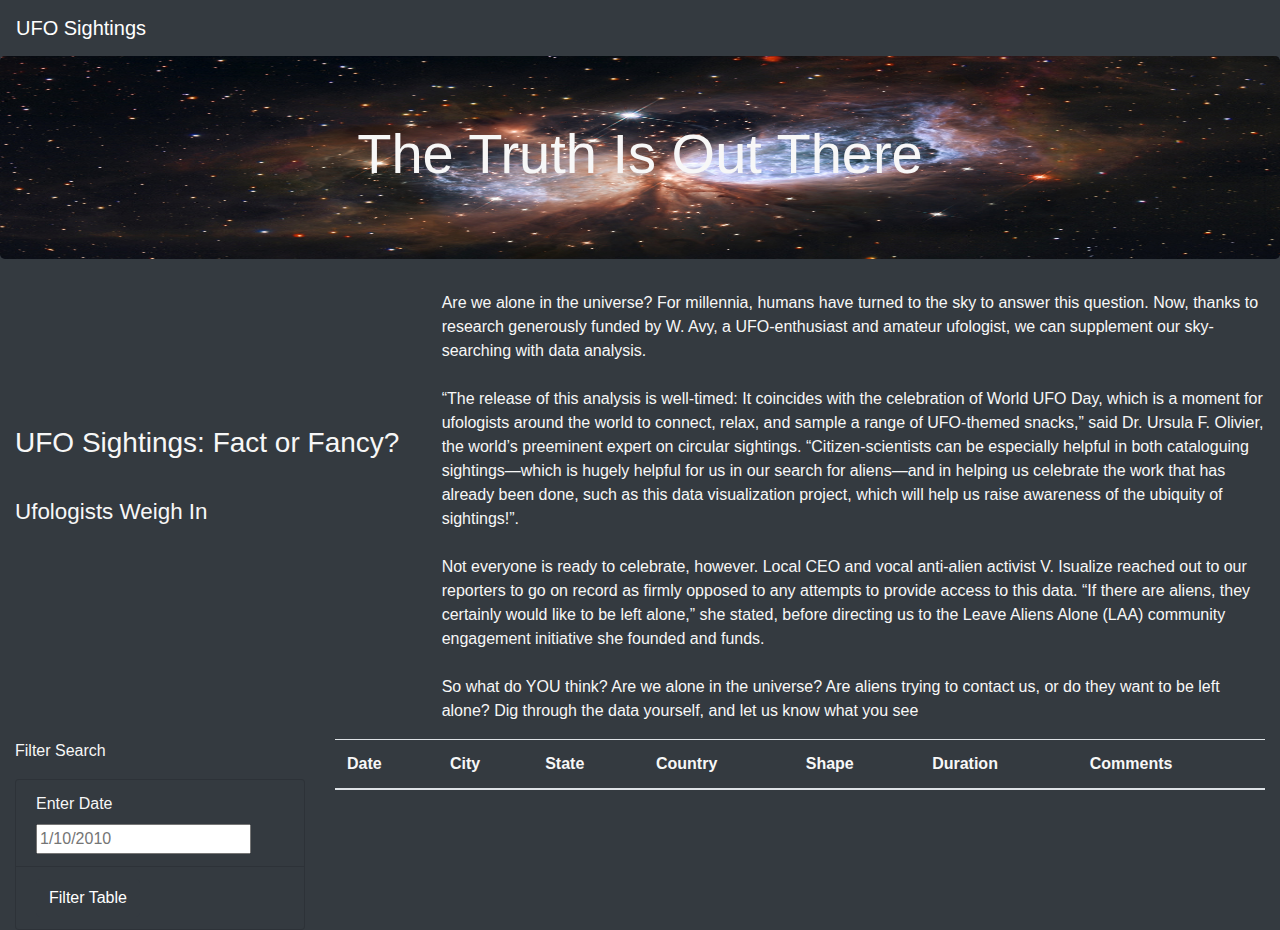
<file: index.html>
<!DOCTYPE html>
<html lang="en">
<head>
    <meta charset="UTF-8">
    <meta name="viewport" content="width=device-width, initial-scale=1.0">
    <title>UFO Finder</title>
    <link
      rel="stylesheet"
      href="https://maxcdn.bootstrapcdn.com/bootstrap/4.0.0/css/bootstrap.min.css"
      integrity="sha384-Gn5384xqQ1aoWXA+058RXPxPg6fy4IWvTNh0E263XmFcJlSAwiGgFAW/dAiS6JXm"
      crossorigin="anonymous"
    />
    <link rel="stylesheet" href="static/css/style.css">

</head>
<body class="bg-dark">
	<div class="wrapper">
        <nav class="navbar navbar-dark bg-dark navbar-expand-lg">
            <a class="navbar-brand" href="index.html">UFO Sightings</a>
        </nav>
    </div>
    <div class="jumbotron">
        <h1 class="display-4">The Truth Is Out There</h1>
    </div>
    <div class="container-fluid">
        <div class="row">
            <div class="col-md-4">
                <h3><br><br><br><br>UFO Sightings: Fact or Fancy?<br><br> <small>Ufologists Weigh In</small></h3>
            </div>
            <div class="col-md-8">
                <p>
                    Are we alone in the universe? For millennia, humans have turned to the sky to answer this question. Now, thanks to research generously funded by W. Avy, a UFO-enthusiast and amateur ufologist, we can supplement our sky-searching with data analysis.<br><br> “The release of this analysis is well-timed: It coincides with the celebration of World UFO Day, which is a moment for ufologists around the world to connect, relax, and sample a range of UFO-themed snacks,” said Dr. Ursula F. Olivier, the world’s preeminent expert on circular sightings. “Citizen-scientists can be especially helpful in both cataloguing sightings—which is hugely helpful for us in our search for aliens—and in helping us celebrate the work that has already been done, such as this data visualization project, which will help us raise awareness of the ubiquity of sightings!”.<br><br>Not everyone is ready to celebrate, however. Local CEO and vocal anti-alien activist V. Isualize reached out to our reporters to go on record as firmly opposed to any attempts to provide access to this data. “If there are aliens, they certainly would like to be left alone,” she stated, before directing us to the Leave Aliens Alone (LAA) community engagement initiative she founded and funds.<br><br>So what do YOU think? Are we alone in the universe? Are aliens trying to contact us, or do they want to be left alone? Dig through the data yourself, and let us know what you see
                </p>
            </div>
        </div>
    </div>
    <div class="container-fluid">
        <div class="row">
            <div class="col-md-3">
                <form class="bg-dark">
                    <p>Filter Search</p>
                        <ul class="list-group bg-dark">
                            <li class="list-group-item bg-dark">
                                <label for="date">Enter Date</label>
                                <input type="text" placeholder="1/10/2010" id="datetime" />
                            </li>
                            <li class="list-group-item bg-dark">
                                <button id="filter-btn" type="button" class="btn btn-dark">Filter Table</button>
                            </li>
                        </ul>
                </form>
            </div>
            <div class="col-md-9">
                <ul class="list-group"></ul>
                    <table class="table table-striped">
                        <thead>
                            <tr>
                                <th>Date</th>
                                <th>City</th>
                                <th>State</th>
                                <th>Country</th>
                                <th>Shape</th>
                                <th>Duration</th>
                                <th>Comments</th>
                            </tr>
                        </thead>
                        <tbody></tbody>
                    </table>
                </ul>
            </div>
        </div>
    </div>
    <!-- <script src="https://cdnjs.cloudflare.com/ajax/libs/d3/4.11.0/d3.js"></script> -->
    <script src="https://d3js.org/d3.v5.min.js"></script>
    <script src="static/js/data.js"></script>
    <script src="static/js/app.js"></script>
</body>
</html>
</file>
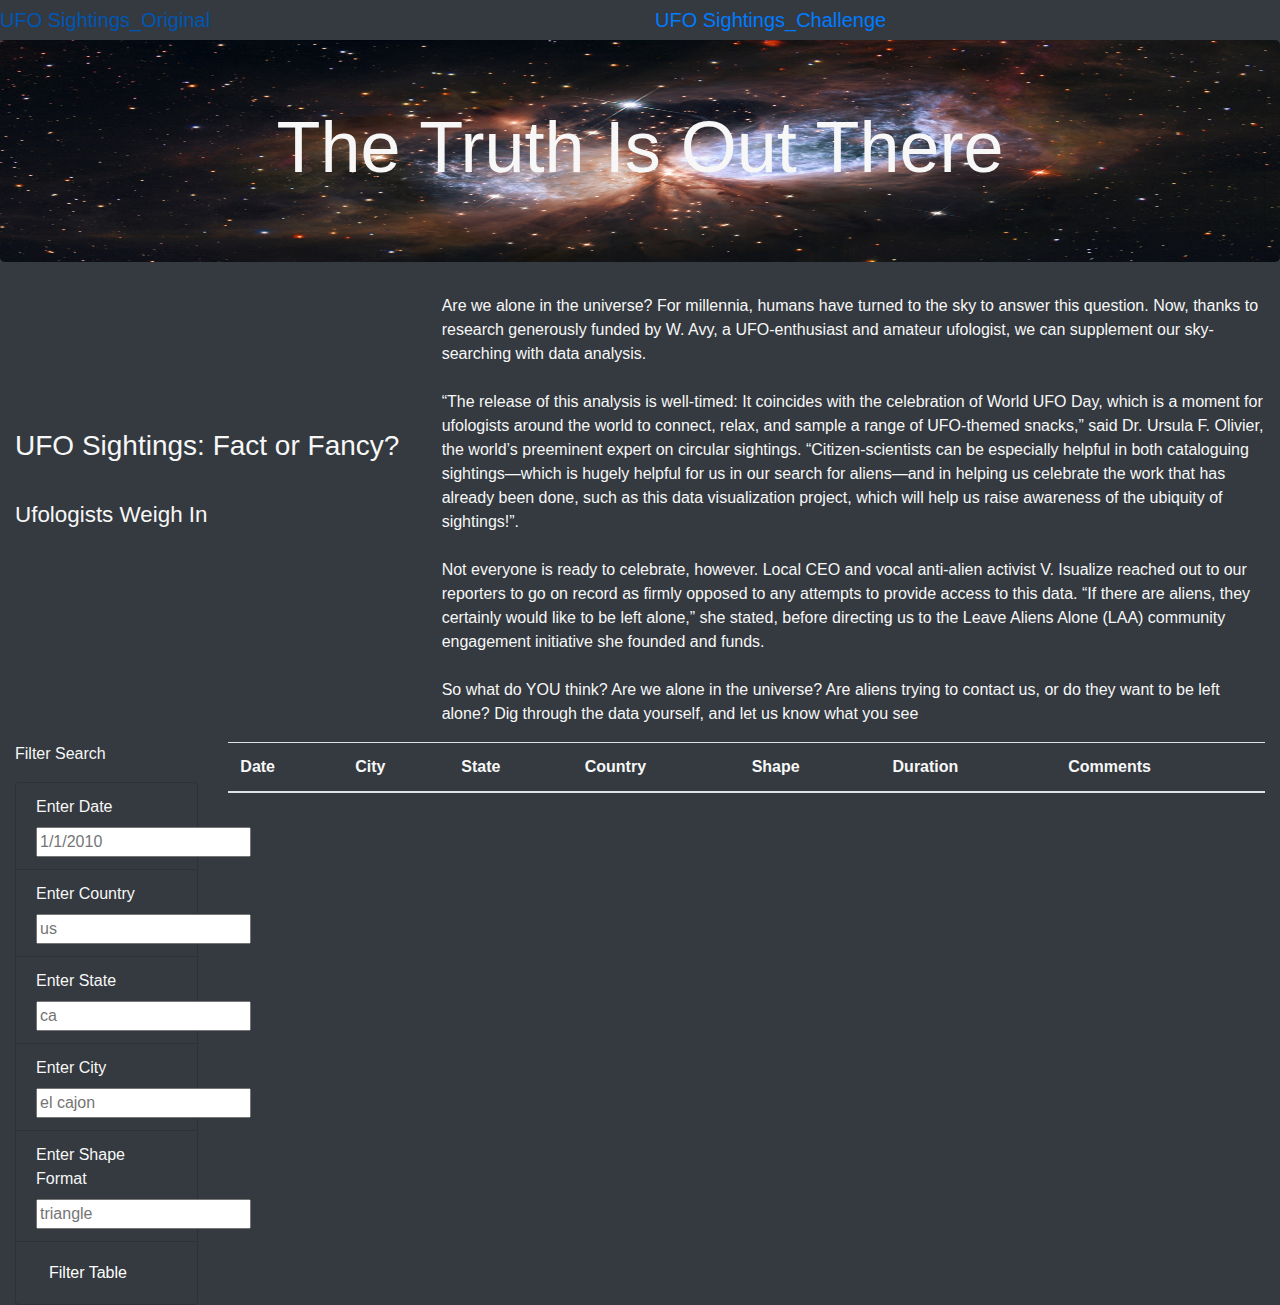
<file: index_challenge.html>
<!DOCTYPE html>
<html lang="en">
<head>
    <meta charset="UTF-8">
    <meta name="viewport" content="width=device-width, initial-scale=1.0">
    <title>UFO Finder - Challenge</title>
    <link
      rel="stylesheet"
      href="https://maxcdn.bootstrapcdn.com/bootstrap/4.0.0/css/bootstrap.min.css"
      integrity="sha384-Gn5384xqQ1aoWXA+058RXPxPg6fy4IWvTNh0E263XmFcJlSAwiGgFAW/dAiS6JXm"
      crossorigin="anonymous"
    />
    <link rel="stylesheet" href="static/css/style.css">

</head>
<body class="bg-dark">
	<div class="wrapper">
        <div class="row">
            <div class="col-md-6"
                <nav class="navbar navbar-dark bg-dark navbar-expand-lg">
                    <a class="navbar-brand" href="index.html">UFO Sightings_Original</a>
                </nav>
            </div>
            <div class="col-md-6"
                <nav class="navbar navbar-dark bg-dark navbar-expand-lg">
                    <a class="navbar-brand" href="index_challenge.html">UFO Sightings_Challenge</a>
                </nav>
            </div>
        </div>
    </div>
    <div class="jumbotron">
        <h1 class="display-3">The Truth Is Out There</h1>
    </div>
    <div class="container-fluid">
        <div class="row">
            <div class="col-md-4">
                <h3><br><br><br><br>UFO Sightings: Fact or Fancy?<br><br> <small>Ufologists Weigh In</small></h3>
            </div>
            <div class="col-md-8">
                <p>
                    Are we alone in the universe? For millennia, humans have turned to the sky to answer this question. Now, thanks to research 
                        generously funded by W. Avy, a UFO-enthusiast and amateur ufologist, we can supplement our sky-searching with data analysis.
                    <br><br> “The release of this analysis is well-timed: It coincides with the celebration of World UFO Day, which is a moment for 
                        ufologists around the world to connect, relax, and sample a range of UFO-themed snacks,” said Dr. Ursula F. Olivier, the world’s 
                        preeminent expert on circular sightings. “Citizen-scientists can be especially helpful in both cataloguing sightings—which is 
                        hugely helpful for us in our search for aliens—and in helping us celebrate the work that has already been done, such as this data 
                        visualization project, which will help us raise awareness of the ubiquity of sightings!”.
                    <br><br>Not everyone is ready to celebrate, however. Local CEO and vocal anti-alien activist V. Isualize reached out to our reporters 
                        to go on record as firmly opposed to any attempts to provide access to this data. “If there are aliens, they certainly would like 
                        to be left alone,” she stated, before directing us to the Leave Aliens Alone (LAA) community engagement initiative she founded and funds.
                    <br><br>So what do YOU think? Are we alone in the universe? Are aliens trying to contact us, or do they want to be left alone? Dig through 
                        the data yourself, and let us know what you see
                </p>
            </div>
        </div>
    </div>
    <div class="container-fluid">
        <div class="row">
            <div class="col-md-2">
                <form class="bg-dark">
                    <p>Filter Search</p>
                        <ul class="list-group bg-dark">
                            <li class="list-group-item bg-dark">
                                <label for="date">Enter Date</label>
                                <input type="text" placeholder="1/1/2010" id="datetime" />
                            </li>
                            <li class="list-group-item bg-dark">
                                <label for="country">Enter Country</label>
                                <input type="text" placeholder="us" id="countryName" />
                            </li>
                            <li class="list-group-item bg-dark">
                                <label for="state">Enter State</label>
                                <input type="text" placeholder="ca" id="stateName" />
                            </li>
                            <li class="list-group-item bg-dark">
                                <label for="city">Enter City</label>
                                <input type="text" placeholder="el cajon" id="cityName" />
                            </li>
                            <li class="list-group-item bg-dark">
                                <label for="shape">Enter Shape Format</label>
                                <input type="text" placeholder="triangle" id="shapeFormat" />
                            </li>
                            <li class="list-group-item bg-dark">
                                <button id="filter-btn" type="button" class="btn btn-dark">Filter Table</button>
                            </li>
                        </ul>
                </form>
            </div>
            <div class="col-md-10">
                <ul class="list-group"></ul>
                    <table class="table table-striped">
                        <thead>
                            <tr>
                                <th>Date</th>
                                <th>City</th>
                                <th>State</th>
                                <th>Country</th>
                                <th>Shape</th>
                                <th>Duration</th>
                                <th>Comments</th>
                            </tr>
                        </thead>
                        <tbody></tbody>
                    </table>
                </ul>
            </div>
        </div>
    </div>
    <!-- <script src="https://cdnjs.cloudflare.com/ajax/libs/d3/4.11.0/d3.js"></script> -->
    <script src="https://d3js.org/d3.v5.min.js"></script>
    <script src="static/js/data.js"></script>
    <script src="static/js/app_challenge.js"></script>
</body>
</html>
</file>
<file: static/css/style.css>
body {

    color: #f7f7f7;
  }

  .jumbotron {
    background-image: url("../images/hubble-hubble-space-telescope.jpg");
    background-size: 100% 100%;
    text-align: center;
  }
h3 {
    vertical-align: middle;
}
</file>
